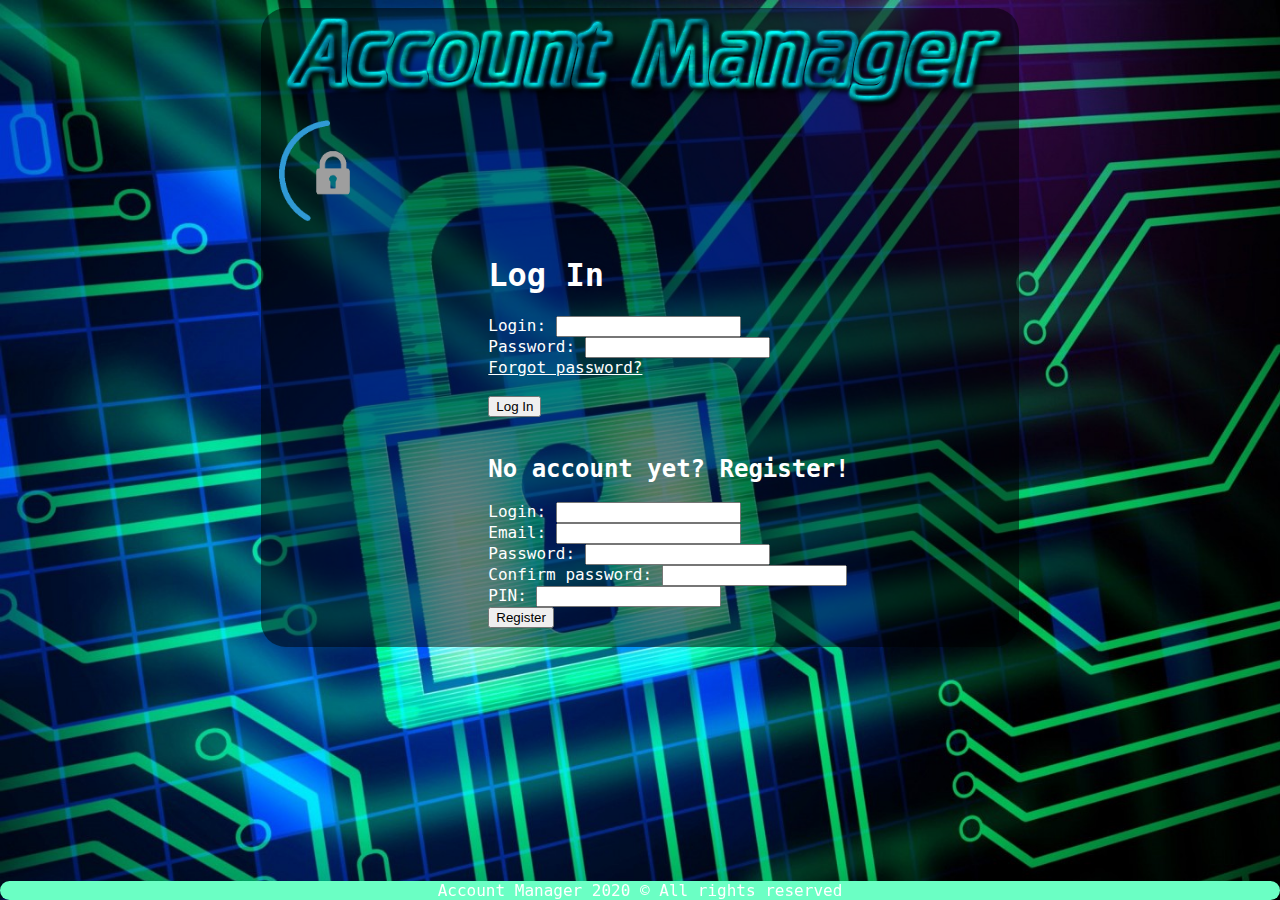
<file: AccountManager/AccountManager/prototypes/index.html>
﻿<!doctype html>
<html lang="en">
<head>
    <!-- Required meta tags -->
    <meta charset="utf-8">
    <meta name="viewport" content="width=device-width, initial-scale=1, shrink-to-fit=no">

    <!-- Bootstrap CSS -->
    <link rel="stylesheet" href="https://stackpath.bootstrapcdn.com/bootstrap/4.5.0/css/bootstrap.min.css" integrity="sha384-9aIt2nRpC12Uk9gS9baDl411NQApFmC26EwAOH8WgZl5MYYxFfc+NcPb1dKGj7Sk" crossorigin="anonymous">
    <title>Account Manager</title>
    <link rel="stylesheet" href="style.css" />
    <link rel="icon" href="padlock_favicon.ico" />
</head>
<body>
    <main>
        <img src="logo.png" />
        <img id="padlock" src="padlock.gif" />

        <form>
            <h1>Log In</h1>
            <div class="form-group">
                <label>Login:</label>
                <input class="form-control w-50" required>
            </div>
            <div class="form-group">
                <label>Password:</label>
                <input type="password" class="form-control w-50" required>
            </div>
            <a href="#">Forgot password?</a><br/><br/>
            <button type="submit" class="btn btn-outline-info w-50">Log In</button>
        </form>

        <form>
            <h2>No account yet? Register!</h2>
            <div class="form-group">
                <label>Login:</label>
                <input class="form-control w-50" required>
            </div>
            <div class="form-group">
                <label>Email:</label>
                <input type="email" class="form-control w-50" required>
            </div>
            <div class="form-group">
                <label>Password:</label>
                <input type="password" class="form-control w-50" required>
            </div>
            <div class="form-group">
                <label>Confirm password:</label>
                <input type="password" class="form-control w-50" required>
            </div>
            <div class="form-group">
                <label>PIN:</label>
                <input type="password" class="form-control w-50" required>
            </div>
            <button type="submit" class="btn btn-outline-info w-50">Register</button><br/><br/>
        </form>

    </main>

    <footer>
        Account Manager 2020 &copy; All rights reserved
    </footer>

    <!-- Optional JavaScript -->
    <!-- jQuery first, then Popper.js, then Bootstrap JS -->
    <script src="https://code.jquery.com/jquery-3.5.1.slim.min.js" integrity="sha384-DfXdz2htPH0lsSSs5nCTpuj/zy4C+OGpamoFVy38MVBnE+IbbVYUew+OrCXaRkfj" crossorigin="anonymous"></script>
    <script src="https://cdn.jsdelivr.net/npm/popper.js@1.16.0/dist/umd/popper.min.js" integrity="sha384-Q6E9RHvbIyZFJoft+2mJbHaEWldlvI9IOYy5n3zV9zzTtmI3UksdQRVvoxMfooAo" crossorigin="anonymous"></script>
    <script src="https://stackpath.bootstrapcdn.com/bootstrap/4.5.0/js/bootstrap.min.js" integrity="sha384-OgVRvuATP1z7JjHLkuOU7Xw704+h835Lr+6QL9UvYjZE3Ipu6Tp75j7Bh/kR0JKI" crossorigin="anonymous"></script>
</body>
</html>
</file>
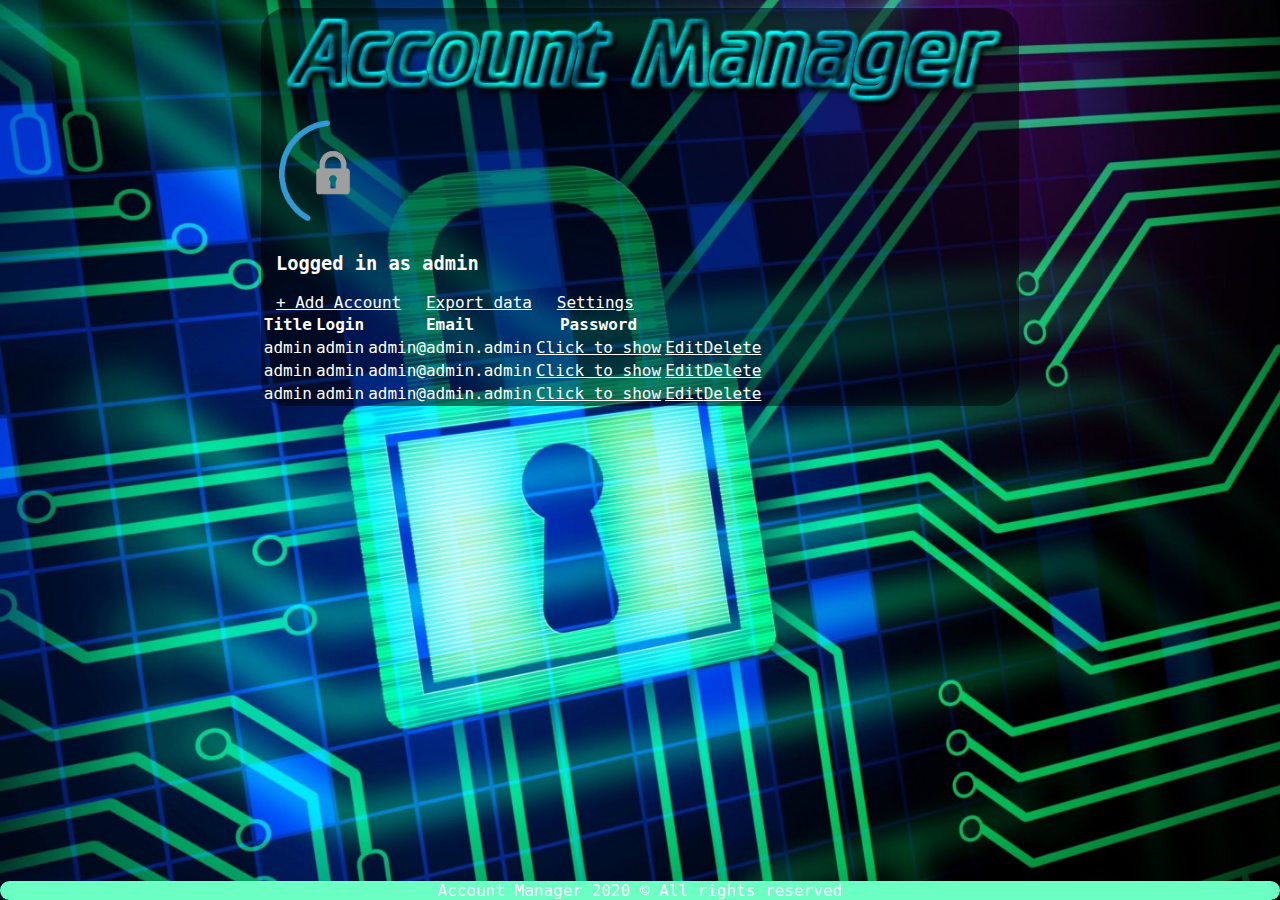
<file: AccountManager/AccountManager/prototypes/main.html>
﻿<!doctype html>
<html lang="en">
<head>
    <!-- Required meta tags -->
    <meta charset="utf-8">
    <meta name="viewport" content="width=device-width, initial-scale=1, shrink-to-fit=no">

    <!-- Bootstrap CSS -->
    <link rel="stylesheet" href="https://stackpath.bootstrapcdn.com/bootstrap/4.5.0/css/bootstrap.min.css" integrity="sha384-9aIt2nRpC12Uk9gS9baDl411NQApFmC26EwAOH8WgZl5MYYxFfc+NcPb1dKGj7Sk" crossorigin="anonymous">
    <title>Account Manager</title>
    <link rel="stylesheet" href="style.css" />
    <link rel="icon" href="padlock_favicon.ico" />
</head>
<body>
    <main>
        <img src="logo.png" />
        <img id="padlock" src="padlock.gif" />

        <h3>Logged in as admin</h3>
        <a href="#" id="add_acc_btn" class="btn btn-outline-success">+ Add Account</a>
        <a href="#" id="export_btn" class="btn btn-outline-light">Export data</a>
        <a href="#" id="settings_btn" class="btn btn-outline-light">Settings</a>

        <table class="table">
            <thead>
                <tr>
                    <th scope="col">Title</th>
                    <th scope="col">Login</th>
                    <th scope="col">Email</th>
                    <th scope="col">Password</th>
                    <th scope="col"> </th>
                </tr>
            </thead>
            <tbody>
                <tr>
                    <td>admin</td>
                    <td>admin</td>
                    <td>admin@admin.admin</td>
                    <td><a href="#">Click to show</a></td>
                    <td><a href="#" class="btn btn-outline-light">Edit</a><a href="#" class="btn btn-outline-danger">Delete</a></td>
                </tr>
                <tr>
                    <td>admin</td>
                    <td>admin</td>
                    <td>admin@admin.admin</td>
                    <td><a href="#">Click to show</a></td>
                    <td><a href="#" class="btn btn-outline-light">Edit</a><a href="#" class="btn btn-outline-danger">Delete</a></td>
                </tr>
                <tr>
                    <td>admin</td>
                    <td>admin</td>
                    <td>admin@admin.admin</td>
                    <td><a href="#">Click to show</a></td>
                    <td><a href="#" class="btn btn-outline-light">Edit</a><a href="#" class="btn btn-outline-danger">Delete</a></td>
                </tr>
            </tbody>
        </table>

    </main>

    <footer>
        Account Manager 2020 &copy; All rights reserved
    </footer>

    <!-- Optional JavaScript -->
    <!-- jQuery first, then Popper.js, then Bootstrap JS -->
    <script src="https://code.jquery.com/jquery-3.5.1.slim.min.js" integrity="sha384-DfXdz2htPH0lsSSs5nCTpuj/zy4C+OGpamoFVy38MVBnE+IbbVYUew+OrCXaRkfj" crossorigin="anonymous"></script>
    <script src="https://cdn.jsdelivr.net/npm/popper.js@1.16.0/dist/umd/popper.min.js" integrity="sha384-Q6E9RHvbIyZFJoft+2mJbHaEWldlvI9IOYy5n3zV9zzTtmI3UksdQRVvoxMfooAo" crossorigin="anonymous"></script>
    <script src="https://stackpath.bootstrapcdn.com/bootstrap/4.5.0/js/bootstrap.min.js" integrity="sha384-OgVRvuATP1z7JjHLkuOU7Xw704+h835Lr+6QL9UvYjZE3Ipu6Tp75j7Bh/kR0JKI" crossorigin="anonymous"></script>
</body>
</html>
</file>
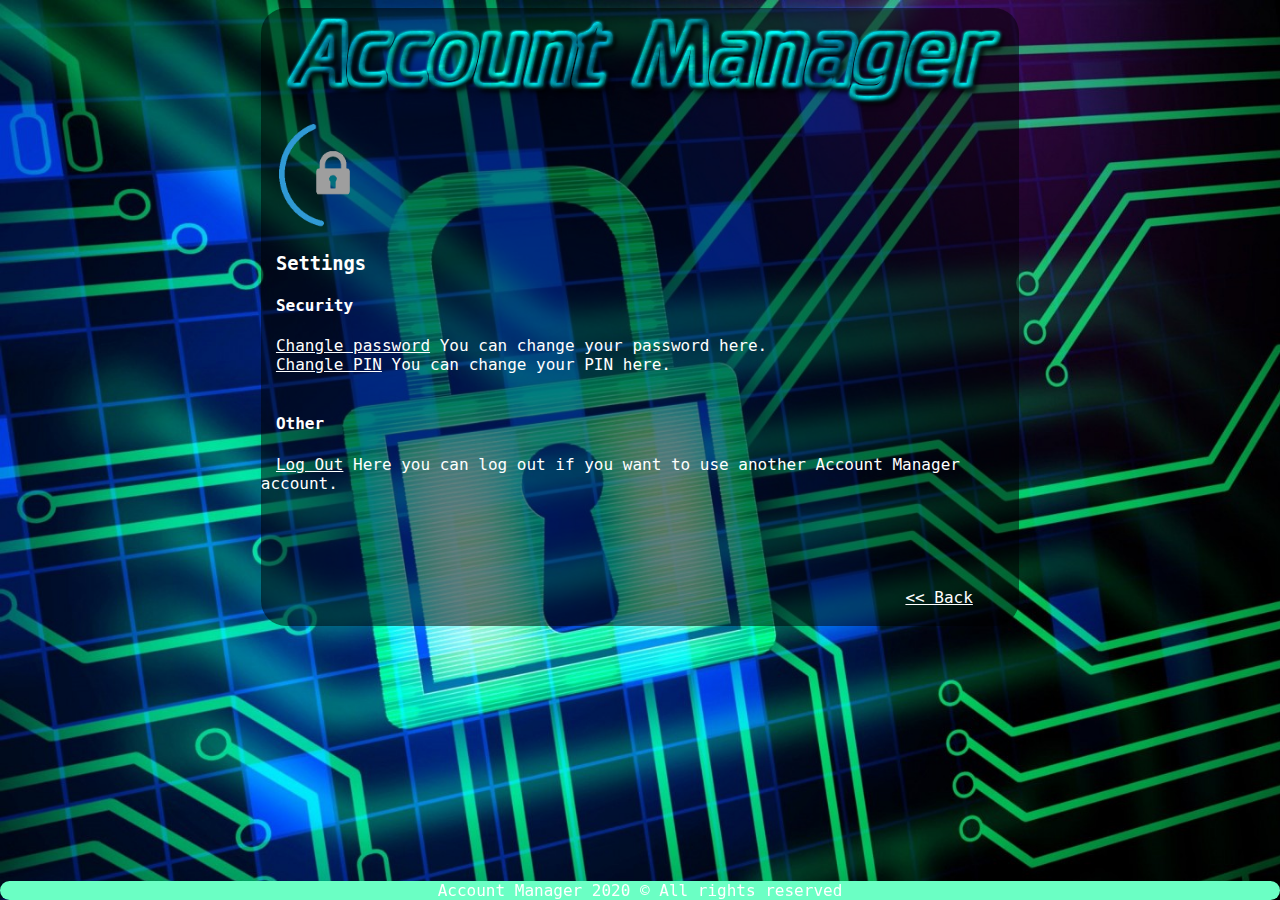
<file: AccountManager/AccountManager/prototypes/settings.html>
﻿<!doctype html>
<html lang="en">
<head>
    <!-- Required meta tags -->
    <meta charset="utf-8">
    <meta name="viewport" content="width=device-width, initial-scale=1, shrink-to-fit=no">

    <!-- Bootstrap CSS -->
    <link rel="stylesheet" href="https://stackpath.bootstrapcdn.com/bootstrap/4.5.0/css/bootstrap.min.css" integrity="sha384-9aIt2nRpC12Uk9gS9baDl411NQApFmC26EwAOH8WgZl5MYYxFfc+NcPb1dKGj7Sk" crossorigin="anonymous">
    <title>Account Manager</title>
    <link rel="stylesheet" href="style.css" />
    <link rel="icon" href="padlock_favicon.ico" />
</head>
<body>
    <main>
        <img src="logo.png" />
        <img id="padlock" src="padlock.gif" />

        <h3>Settings</h3>

        <h4>Security</h4>
        <a href="#" class="btn btn-outline-light w-25 btn_from_settings">Changle password</a> <span>You can change your password here.</span> <br />
        <a href="#" class="btn btn-outline-light w-25 btn_from_settings">Changle PIN</a> <span>You can change your PIN here.</span> <br /><br />

        <h4>Other</h4>
        <a href="#" class="btn btn-outline-danger w-25 btn_from_settings">Log Out</a> <span>Here you can log out if you want to use another Account Manager account.</span> <br /><br /><br /><br /><br /><br />


        <a href="#" id="back_btn" class="btn btn-outline-light"><< Back</a><br/><br/>




    </main>

    <footer>
        Account Manager 2020 &copy; All rights reserved
    </footer>

    <!-- Optional JavaScript -->
    <!-- jQuery first, then Popper.js, then Bootstrap JS -->
    <script src="https://code.jquery.com/jquery-3.5.1.slim.min.js" integrity="sha384-DfXdz2htPH0lsSSs5nCTpuj/zy4C+OGpamoFVy38MVBnE+IbbVYUew+OrCXaRkfj" crossorigin="anonymous"></script>
    <script src="https://cdn.jsdelivr.net/npm/popper.js@1.16.0/dist/umd/popper.min.js" integrity="sha384-Q6E9RHvbIyZFJoft+2mJbHaEWldlvI9IOYy5n3zV9zzTtmI3UksdQRVvoxMfooAo" crossorigin="anonymous"></script>
    <script src="https://stackpath.bootstrapcdn.com/bootstrap/4.5.0/js/bootstrap.min.js" integrity="sha384-OgVRvuATP1z7JjHLkuOU7Xw704+h835Lr+6QL9UvYjZE3Ipu6Tp75j7Bh/kR0JKI" crossorigin="anonymous"></script>
</body>
</html>
</file>
<file: AccountManager/AccountManager/prototypes/style.css>
body 
{
    background-image: url("padlock_bg.png");
    background-repeat: no-repeat;
    background-size: cover;
    background-attachment:fixed;
    font-family: Consolas,monaco,monospace;
    color: white;
}

main
{
    width: 60%;
    height: auto;
    margin-left: 20%;
    background-color: rgba(0, 0, 0, 0.5);
    border-radius:25px;
}


#padlock
{
    width:15%;
    height:15%;
}

a, a:hover
{
    color:white;
}

img
{
    margin-left: 2%;
}

h1, h2
{
    font-weight: 800;
}

h3, h4
{
    margin-left:2%;
}

form
{
    margin-left: 30%;
    margin-bottom: 5%;
}

#add_acc_btn, #export_btn, #settings_btn
{
    margin-left:2%;
    margin-bottom: 2%;
    margin-top: 2%;
}


.table, .table:hover
{
    color:white;
}

.btn_from_settings
{
    margin-left: 2%;
}

#back_btn
{
    margin-left: 85%;
}


footer 
{
    position: fixed;
    bottom: 0;
    left: 0;
    width: 100%;
    text-align: center;
    background-color: #6bffc4;
    border-radius: 25px;
}
</file>
